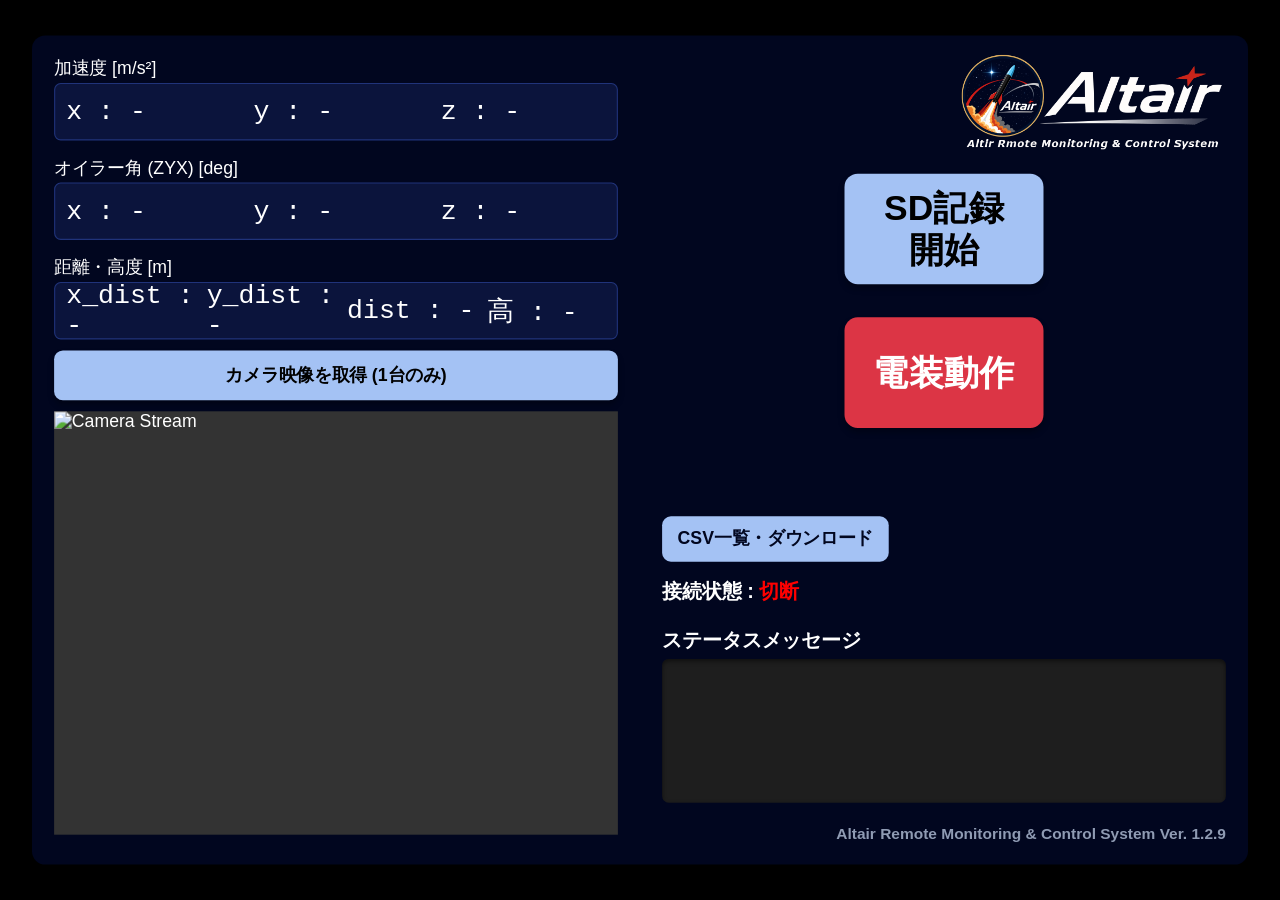
<file: data/index.html>
<!DOCTYPE html>
<html lang="ja">
<head>
    <meta charset="UTF-8">
    <meta name="viewport" content="width=device-width, initial-scale=1.0">
    <title>Altir Remote Monitoring & Control System</title>
    <link rel="stylesheet" href="style.css">
    
    <style>
        /* ベースレイアウトの柔軟化と背景色の変更 */
        body {
            background-color: #000000; /* 背景を黒に変更 */
            padding: 15px; 
        }
        
        .dashboard {
            width: 100% !important; /* style.cssの1000px固定を上書き */
            max-width: 1100px;
            background-color: #01061f; /* ダッシュボードの背景を濃い紺色に変更 */
            border-radius: 12px;
            border: none;
            box-shadow: 0 4px 20px rgba(0, 0, 0, 0.6); /* 背景に合わせて影を調整 */
            position: relative; /* ロゴ画像を絶対配置するための基準線 */
            color: #ffffff; /* 基本の文字色を白に設定 */
        }

        /* ロゴ画像の配置とサイズ調整 */
        .site-logo {
            position: absolute;
            top: 15px;
            right: 20px;
            height: 90px; 
            width: auto;
            object-fit: contain;
            z-index: 10; /* 他の要素より手前に表示 */
        }

        /* ダーク背景に合わせてセクション名やステータスラベルの文字色を白に変更 */
        .section-label, .status-label {
            color: #ffffff;
        }

        /* センサー値パネル（テキストボックス）を背景色に馴染む配色に変更 */
        .data-panel {
            background-color: #0b143c; /* テキストボックスの背景を少し明るめの紺に変更 */
            border: 1px solid #20337a; /* 枠線をサイバー感のある青に変更 */
            border-radius: 6px;
            color: #ffffff; /* 表示文字の色を白に変更 */
        }

        /* 表示文字のフォント色を確実に白にするための指定 */
        .data-panel > div {
            color: #ffffff;
        }

        /* 操作ボタンの位置 (margin-topで調整) */
        .button-area {
            margin-top: 110px; 
        }

        /* ボタンの立体感と押し込みアクション (色は維持) */
        .btn {
            border: none;
            border-radius: 12px;
            box-shadow: 0 4px 6px rgba(0, 0, 0, 0.3);
            transition: transform 0.1s, box-shadow 0.1s;
        }
        
        .btn:active {
            transform: translateY(2px);
            box-shadow: 0 2px 4px rgba(0, 0, 0, 0.3);
        }

        .btn-pwr {
            background-color: #dc3545; /* 視認性の高い赤を維持 */
        }

        /* ログウィンドウ (指定通り背景色・文字色は変更せず維持) */
        .status-box {
            background-color: #1e1e1e;
            color: #32cd32; /* 明るい緑 */
            border: none;
            border-radius: 6px;
            padding: 12px !important;
            box-shadow: inset 0 2px 4px rgba(0,0,0,0.5);
            box-sizing: border-box; /* 右側へのはみ出しを防止 */
        }

        /* =======================================================
           PC等（横幅769px以上）で全体をそのまま等倍縮小する設定
           ======================================================= */
        @media screen and (min-width: 769px) {
            body {
                margin: 0;
                padding: 0;
                width: 100vw;
                height: 100vh;
                display: flex;
                justify-content: center;
                align-items: center;
                background-color: #000000;
                overflow: hidden; /* 画面全体のスクロールバーを消す */
            }

            .dashboard {
                /* 縮小・拡大の基準となる固定サイズ（デザインが崩れない理想のサイズ） */
                width: 1100px !important; 
                height: 750px !important; /* コンテンツが綺麗に収まる高さ */
                flex-direction: row !important;
                position: relative;
                transform-origin: center center; /* 中央を基準に縮小 */
                flex-shrink: 0; /* 意図しない潰れを防止 */
                box-sizing: border-box;
            }

            /* カメラ映像は4:3の比率を維持 */
            .video-feed {
                width: 100%;
                aspect-ratio: 4 / 3;
                height: auto !important;
            }

            /* 右側ログウィンドウの高さも固定値に戻す */
            .status-box {
                height: 130px !important;
            }
        }

        /* レスポンシブ対応 (タブレット・スマホ向け) */
        @media screen and (max-width: 768px) {
            /* スマホ表示ではロゴを最上部中央に配置 */
            .site-logo {
                position: relative;
                top: 0;
                right: 0;
                display: block;
                margin: 0 auto 15px auto;
                height: 70px; 
            }

            .dashboard {
                flex-direction: column; /* 左右の列を縦並びに */
                gap: 20px;
                padding: 15px;
            }

            .data-panel > div {
                font-size: 20px; /* スマホ向けにフォントサイズを微調整 */
            }

            .button-area {
                flex-direction: row; /* スマホではボタンを横に並べて省スペース化 */
                justify-content: space-between;
                gap: 15px;
                margin-top: 30px; /* スマホ表示用ボタン上の余白 */
                margin-bottom: 20px;
            }

            .btn {
                width: 100%;
                flex: 1;
                font-size: 24px;
                height: 80px;
            }

            .video-feed {
                border-radius: 6px;
            }
        }
    </style>
</head>
<body>
    <div class="dashboard">
        <img src="mark_logo_cmyk.png" alt="Altair Logo" class="site-logo">

        <div class="col-left">
            <div class="section-label">加速度 [m/s&sup2;]</div>
            <div class="data-panel">
                <div>x : <span id="ax">-</span></div>
                <div>y : <span id="ay">-</span></div>
                <div>z : <span id="az">-</span></div>
            </div>

            <div class="section-label">オイラー角 (ZYX) [deg]</div>
            <div class="data-panel">
                <div>x : <span id="ox">-</span></div>
                <div>y : <span id="oy">-</span></div>
                <div>z : <span id="oz">-</span></div>
            </div>

            <div class="section-label">
                <span style="margin-right: 15px;">距離・高度 [m]
            </div>
            <div class="data-panel">
                <div>x_dist : <span id="x_dist">-</span></div>
                <div>y_dist : <span id="y_dist">-</span></div>
                <div>dist : <span id="dist">-</span></div>
                <div>高 : <span id="alt">-</span></div>
            </div>

            <button id="btn-camera" class="btn" style="width: 100%; height: 45px; font-size: 16px; margin-bottom: 5px; background-color: #A4C2F4; border-radius: 8px; cursor: pointer;">
                カメラ映像を取得 (1台のみ)
            </button>
            <img id="camera-stream" class="video-feed" alt="Camera Stream">
        </div>

        <div class="col-right">
            <div class="button-area">
                <button class="btn btn-sd">SD記録<br>開始</button>
                <button class="btn btn-pwr">電装動作</button>
            </div>

            <div class="status-area">
                <a class="csv-button" href="/csv">CSV一覧・ダウンロード</a>
                <div class="status-label">接続状態 : <span id="ws-status" style="color: red;">切断</span></div>
                <div class="status-label" style="margin-top: 15px;">ステータスメッセージ</div>
                <div class="status-box" id="status-msg"></div>
                <div class="footer-text" style="color: #8f9bb3; font-size: 14px; margin-top: 10px;">Altair Remote Monitoring & Control System Ver. 1.2.9</div>
            </div>
        </div>
    </div>

    <script src="script.js"></script>
</body>
</html>
</file>
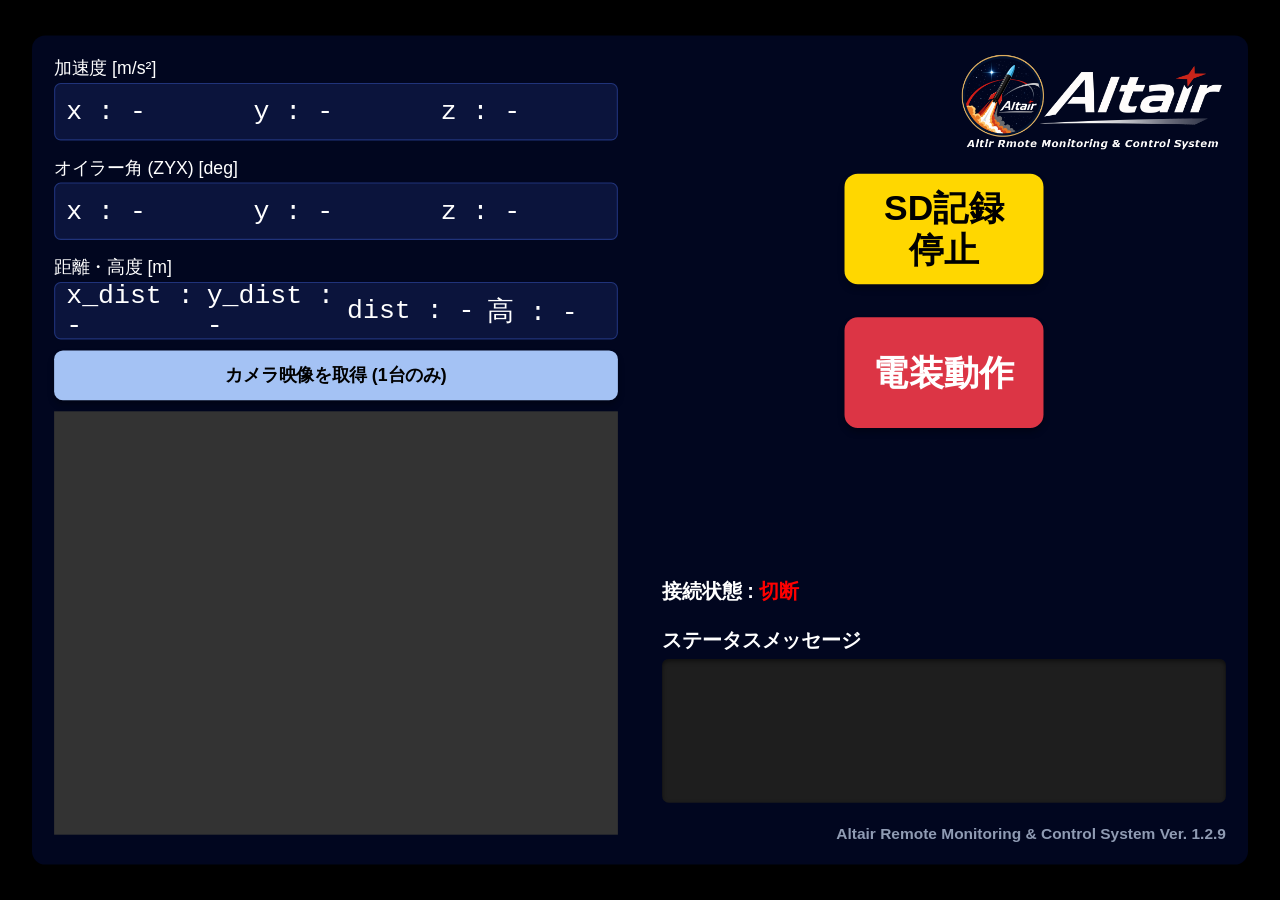
<file: flight-replay/index.html>
<!DOCTYPE html>
<html lang="ja">
<head>
    <meta charset="UTF-8">
    <meta name="viewport" content="width=device-width, initial-scale=1.0">
    <title>Altir Remote Monitoring & Control System</title>
    <link rel="stylesheet" href="style.css">
    
    <style>
        /* ベースレイアウトの柔軟化と背景色の変更 */
        body {
            background-color: #000000; /* 背景を黒に変更 */
            padding: 15px; 
        }
        
        .dashboard {
            width: 100% !important; /* style.cssの1000px固定を上書き */
            max-width: 1100px;
            background-color: #01061f; /* ダッシュボードの背景を濃い紺色に変更 */
            border-radius: 12px;
            border: none;
            box-shadow: 0 4px 20px rgba(0, 0, 0, 0.6); /* 背景に合わせて影を調整 */
            position: relative; /* ロゴ画像を絶対配置するための基準線 */
            color: #ffffff; /* 基本の文字色を白に設定 */
        }

        /* ロゴ画像の配置とサイズ調整 */
        .site-logo {
            position: absolute;
            top: 15px;
            right: 20px;
            height: 90px; 
            width: auto;
            object-fit: contain;
            z-index: 10; /* 他の要素より手前に表示 */
        }

        /* ダーク背景に合わせてセクション名やステータスラベルの文字色を白に変更 */
        .section-label, .status-label {
            color: #ffffff;
        }

        /* センサー値パネル（テキストボックス）を背景色に馴染む配色に変更 */
        .data-panel {
            background-color: #0b143c; /* テキストボックスの背景を少し明るめの紺に変更 */
            border: 1px solid #20337a; /* 枠線をサイバー感のある青に変更 */
            border-radius: 6px;
            color: #ffffff; /* 表示文字の色を白に変更 */
        }

        /* 表示文字のフォント色を確実に白にするための指定 */
        .data-panel > div {
            color: #ffffff;
        }

        /* 操作ボタンの位置 (margin-topで調整) */
        .button-area {
            margin-top: 110px; 
        }

        /* ボタンの立体感と押し込みアクション (色は維持) */
        .btn {
            border: none;
            border-radius: 12px;
            box-shadow: 0 4px 6px rgba(0, 0, 0, 0.3);
            transition: transform 0.1s, box-shadow 0.1s;
        }
        
        .btn:active {
            transform: translateY(2px);
            box-shadow: 0 2px 4px rgba(0, 0, 0, 0.3);
        }

        .btn-pwr {
            background-color: #dc3545; /* 視認性の高い赤を維持 */
        }

        /* ログウィンドウ (指定通り背景色・文字色は変更せず維持) */
        .status-box {
            background-color: #1e1e1e;
            color: #32cd32; /* 明るい緑 */
            border: none;
            border-radius: 6px;
            padding: 12px !important;
            box-shadow: inset 0 2px 4px rgba(0,0,0,0.5);
            box-sizing: border-box; /* 右側へのはみ出しを防止 */
        }

        /* =======================================================
           PC等（横幅769px以上）で全体をそのまま等倍縮小する設定
           ======================================================= */
        @media screen and (min-width: 769px) {
            body {
                margin: 0;
                padding: 0;
                width: 100vw;
                height: 100vh;
                display: flex;
                justify-content: center;
                align-items: center;
                background-color: #000000;
                overflow: hidden; /* 画面全体のスクロールバーを消す */
            }

            .dashboard {
                /* 縮小・拡大の基準となる固定サイズ（デザインが崩れない理想のサイズ） */
                width: 1100px !important; 
                height: 750px !important; /* コンテンツが綺麗に収まる高さ */
                flex-direction: row !important;
                position: relative;
                transform-origin: center center; /* 中央を基準に縮小 */
                flex-shrink: 0; /* 意図しない潰れを防止 */
                box-sizing: border-box;
            }

            /* カメラ映像は4:3の比率を維持 */
            .video-feed {
                width: 100%;
                aspect-ratio: 4 / 3;
                height: auto !important;
            }

            /* 右側ログウィンドウの高さも固定値に戻す */
            .status-box {
                height: 130px !important;
            }
        }

        /* レスポンシブ対応 (タブレット・スマホ向け) */
        @media screen and (max-width: 768px) {
            /* スマホ表示ではロゴを最上部中央に配置 */
            .site-logo {
                position: relative;
                top: 0;
                right: 0;
                display: block;
                margin: 0 auto 15px auto;
                height: 70px; 
            }

            .dashboard {
                flex-direction: column; /* 左右の列を縦並びに */
                gap: 20px;
                padding: 15px;
            }

            .data-panel > div {
                font-size: 20px; /* スマホ向けにフォントサイズを微調整 */
            }

            .button-area {
                flex-direction: row; /* スマホではボタンを横に並べて省スペース化 */
                justify-content: space-between;
                gap: 15px;
                margin-top: 30px; /* スマホ表示用ボタン上の余白 */
                margin-bottom: 20px;
            }

            .btn {
                width: 100%;
                flex: 1;
                font-size: 24px;
                height: 80px;
            }

            .video-feed {
                border-radius: 6px;
            }
        }
    </style>
</head>
<body>
    <div class="dashboard">
        <img src="mark_logo_cmyk.png" alt="Altair Logo" class="site-logo">

        <div class="col-left">
            <div class="section-label">加速度 [m/s&sup2;]</div>
            <div class="data-panel">
                <div>x : <span id="ax">-</span></div>
                <div>y : <span id="ay">-</span></div>
                <div>z : <span id="az">-</span></div>
            </div>

            <div class="section-label">オイラー角 (ZYX) [deg]</div>
            <div class="data-panel">
                <div>x : <span id="ox">-</span></div>
                <div>y : <span id="oy">-</span></div>
                <div>z : <span id="oz">-</span></div>
            </div>

            <div class="section-label">
                <span style="margin-right: 15px;">距離・高度 [m]
            </div>
            <div class="data-panel">
                <div>x_dist : <span id="x_dist">-</span></div>
                <div>y_dist : <span id="y_dist">-</span></div>
                <div>dist : <span id="dist">-</span></div>
                <div>高 : <span id="alt">-</span></div>
            </div>

            <button id="btn-camera" class="btn" style="width: 100%; height: 45px; font-size: 16px; margin-bottom: 5px; background-color: #A4C2F4; border-radius: 8px; cursor: pointer;">
                カメラ映像を取得 (1台のみ)
            </button>
            <video id="camera-stream" class="video-feed" autoplay muted loop playsinline preload="auto" style="object-fit: contain;"></video>
        </div>

        <div class="col-right">
            <div class="button-area">
                <button class="btn btn-sd">SD記録<br>停止</button>
                <button class="btn btn-pwr">電装動作</button>
            </div>

            <div class="status-area">
                <div class="status-label">接続状態 : <span id="ws-status" style="color: red;">切断</span></div>
                <div class="status-label" style="margin-top: 15px;">ステータスメッセージ</div>
                <div class="status-box" id="status-msg"></div>
                <div class="footer-text" style="color: #8f9bb3; font-size: 14px; margin-top: 10px;">Altair Remote Monitoring & Control System Ver. 1.2.9</div>
            </div>
        </div>
    </div>

    <script src="replay-config.js"></script>
    <script src="telemetry.js"></script>
    <script src="script.js"></script>
</body>
</html>
</file>
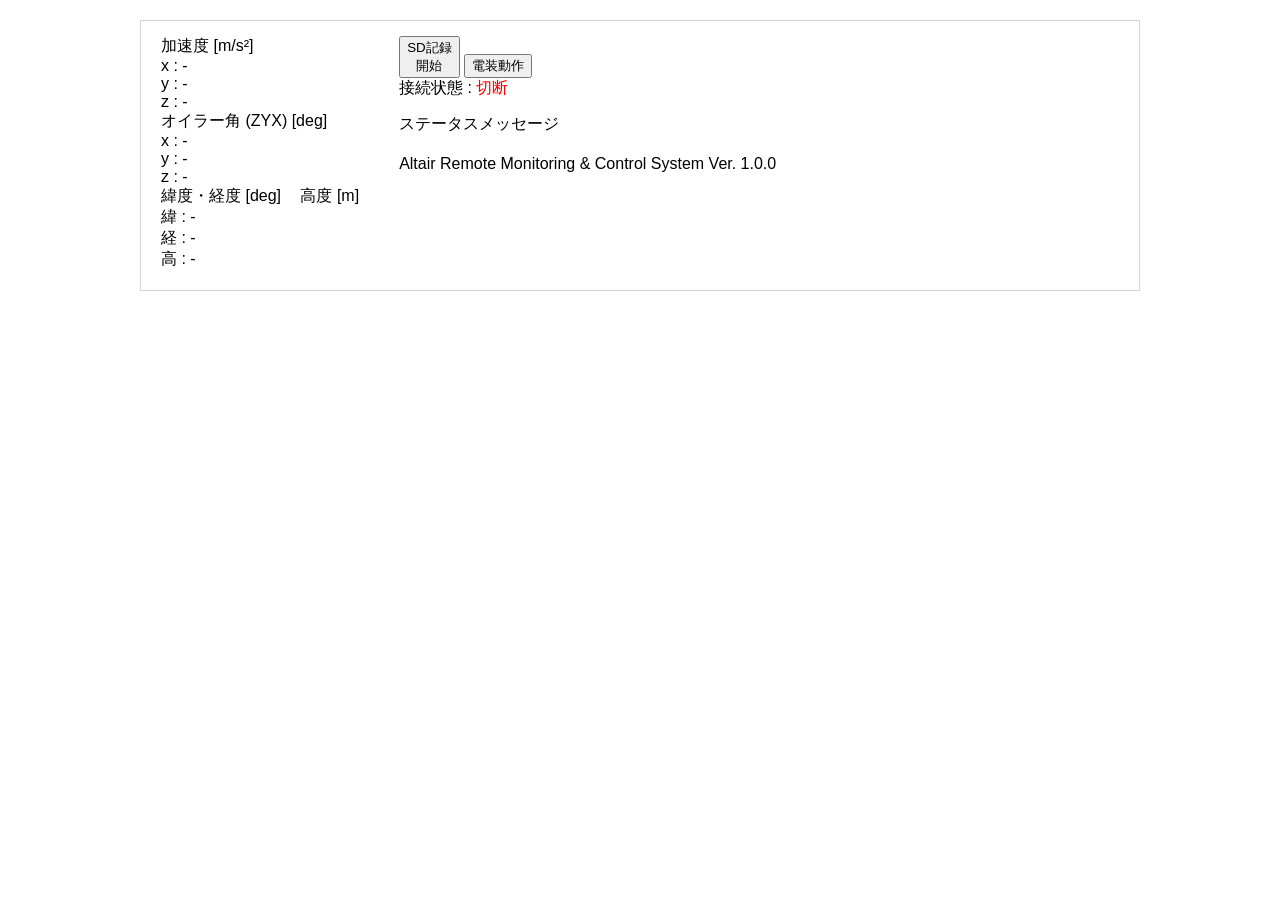
<file: src/Grand_sta/index.html>
<!DOCTYPE html>
<html lang="ja">
<head>
    <meta charset="UTF-8">
    <meta name="viewport" content="width=device-width, initial-scale=1.0">
    <title>UI Reproduction with WebSocket</title>
    <link rel="stylesheet" href="style.css">
</head>
<body>
    <div class="dashboard">
        <div class="col-left">
            <div class="section-label">加速度 [m/s&sup2;]</div>
            <div class="data-panel">
                <div>x : <span id="ax">-</span></div>
                <div>y : <span id="ay">-</span></div>
                <div>z : <span id="az">-</span></div>
            </div>

            <div class="section-label">オイラー角 (ZYX) [deg]</div>
            <div class="data-panel">
                <div>x : <span id="ox">-</span></div>
                <div>y : <span id="oy">-</span></div>
                <div>z : <span id="oz">-</span></div>
            </div>

            <div class="section-label">
                <span style="margin-right: 15px;">緯度・経度 [deg]</span> 高度 [m]
            </div>
            <div class="data-panel">
                <div>緯 : <span id="lat">-</span></div>
                <div>経 : <span id="lng">-</span></div>
                <div>高 : <span id="alt">-</span></div>
            </div>

            <div class="video-feed"></div>
        </div>

        <div class="col-right">
            <div class="button-area">
                <button class="btn btn-sd">SD記録<br>開始</button>
                <button class="btn btn-pwr">電装動作</button>
            </div>

            <div class="status-area">
                <div class="status-label">接続状態 : <span id="ws-status" style="color: red;">切断</span></div>
                <div class="status-label" style="margin-top: 15px;">ステータスメッセージ</div>
                <div class="status-box" id="status-msg" style="padding: 10px; font-family: monospace; box-sizing: border-box;"></div>
                <div class="footer-text">Altair Remote Monitoring & Control System Ver. 1.0.0</div>
            </div>
        </div>
    </div>

    <script src="script.js"></script>
</body>
</html>
</file>
<file: data/style.css>
body {
    font-family: "Meiryo", "Segoe UI", sans-serif;
    margin: 0;
    padding: 20px;
    background-color: #ffffff;
    display: flex;
    justify-content: center;
}

.dashboard {
    width: 1000px;
    border: 1px solid #d3d3d3;
    padding: 15px 20px 20px 20px;
    display: flex;
    gap: 40px;
    box-sizing: border-box;
}

/* ... (以降、前回のCSSの中身をすべて貼り付けます) ... */
body {
    font-family: "Meiryo", "Segoe UI", sans-serif;
    margin: 0;
    padding: 20px;
    background-color: #ffffff;
    display: flex;
    justify-content: center;
}

.dashboard {
    width: 1000px;
    border: 1px solid #d3d3d3; /* 外枠の薄いグレー線 */
    padding: 15px 20px 20px 20px;
    display: flex;
    gap: 40px;
    box-sizing: border-box;
}

/* 左側の列（センサー値・カメラ） */
.col-left {
    flex: 1;
    display: flex;
    flex-direction: column;
}

.section-label {
    font-size: 16px;
    margin: 5px 0 2px 0;
}

.data-panel {
    border: 2px solid #000;
    display: flex;
    align-items: center;
    height: 50px;
    margin-bottom: 10px;
}

.data-panel > div {
    flex: 1;
    font-size: 24px;
    padding-left: 10px;
    font-family: "Courier New", monospace, sans-serif;
}

.video-feed {
background-color: #333; /* 読み込み前の背景色（黒寄り） */
    width: 100%;
    aspect-ratio: 4 / 3;    /* アスペクト比を4:3に固定 */
    height: auto;           /* 高さを自動計算に変更 */
    margin-top: 5px;
    object-fit: cover;      /* 枠に合わせてトリミングしつつアスペクト比を維持 */
    display: block;
}

/* 右側の列（ボタン・ステータス） */
.col-right {
    flex: 1;
    display: flex;
    flex-direction: column;
}

.button-area {
    display: flex;
    flex-direction: column;
    align-items: center;
    gap: 30px;
    margin-top: 25px;
    margin-bottom: 30px;
}

.btn {
    width: 180px;
    height: 100px;
    border: 2px solid #000;
    border-radius: 15px;
    font-size: 32px;
    font-weight: bold;
    font-family: inherit;
    cursor: pointer;
    display: flex;
    justify-content: center;
    align-items: center;
    text-align: center;
    line-height: 1.2;
}

.btn-sd {
    background-color: #a4c2f4;
    color: #000;
}

.btn-pwr {
    background-color: #ff0000;
    color: #fff;
}

.status-area {
    display: flex;
    flex-direction: column;
    flex-grow: 1;
    justify-content: flex-end;
}

.status-label {
    font-size: 18px;
    font-weight: bold;
    margin-bottom: 5px;
}

.status-box {
    border: 2px solid #000;
    height: 130px;
    width: 100%;
    margin-bottom: 10px;
    overflow-y: auto;       /* 縦スクロールを有効にする */
    white-space: pre-wrap;  /* 改行コードを有効にし、枠端で自動折り返し */
    word-break: break-all;  /* 長い英数字でも枠に合わせて強制折り返し */
}


.footer-text {
    text-align: right;
    font-size: 18px;
    font-weight: bold;
}

.csv-button {
    display: inline-block;
    align-self: flex-start;
    margin-bottom: 15px;
    padding: 10px 14px;
    border-radius: 8px;
    background-color: #a4c2f4;
    color: #01061f;
    font-weight: bold;
    text-decoration: none;
}

.csv-page {
    background-color: #000;
    color: #fff;
    line-height: 1.5;
}

.csv-page main {
    width: min(100%, 680px);
    padding: 16px;
    border-radius: 12px;
    background-color: #01061f;
}

.csv-page a {
    color: #a4c2f4;
}

.csv-page table {
    width: 100%;
    border-collapse: collapse;
}

.csv-page th,
.csv-page td {
    padding: 8px;
    border-bottom: 1px solid #20337a;
    text-align: left;
    overflow-wrap: anywhere;
}
</file>
<file: flight-replay/style.css>
body {
    font-family: "Meiryo", "Segoe UI", sans-serif;
    margin: 0;
    padding: 20px;
    background-color: #ffffff;
    display: flex;
    justify-content: center;
}

.dashboard {
    width: 1000px;
    border: 1px solid #d3d3d3;
    padding: 15px 20px 20px 20px;
    display: flex;
    gap: 40px;
    box-sizing: border-box;
}

/* ... (以降、前回のCSSの中身をすべて貼り付けます) ... */
body {
    font-family: "Meiryo", "Segoe UI", sans-serif;
    margin: 0;
    padding: 20px;
    background-color: #ffffff;
    display: flex;
    justify-content: center;
}

.dashboard {
    width: 1000px;
    border: 1px solid #d3d3d3; /* 外枠の薄いグレー線 */
    padding: 15px 20px 20px 20px;
    display: flex;
    gap: 40px;
    box-sizing: border-box;
}

/* 左側の列（センサー値・カメラ） */
.col-left {
    flex: 1;
    display: flex;
    flex-direction: column;
}

.section-label {
    font-size: 16px;
    margin: 5px 0 2px 0;
}

.data-panel {
    border: 2px solid #000;
    display: flex;
    align-items: center;
    height: 50px;
    margin-bottom: 10px;
}

.data-panel > div {
    flex: 1;
    font-size: 24px;
    padding-left: 10px;
    font-family: "Courier New", monospace, sans-serif;
}

.video-feed {
background-color: #333; /* 読み込み前の背景色（黒寄り） */
    width: 100%;
    aspect-ratio: 4 / 3;    /* アスペクト比を4:3に固定 */
    height: auto;           /* 高さを自動計算に変更 */
    margin-top: 5px;
    object-fit: cover;      /* 枠に合わせてトリミングしつつアスペクト比を維持 */
    display: block;
}

/* 右側の列（ボタン・ステータス） */
.col-right {
    flex: 1;
    display: flex;
    flex-direction: column;
}

.button-area {
    display: flex;
    flex-direction: column;
    align-items: center;
    gap: 30px;
    margin-top: 25px;
    margin-bottom: 30px;
}

.btn {
    width: 180px;
    height: 100px;
    border: 2px solid #000;
    border-radius: 15px;
    font-size: 32px;
    font-weight: bold;
    font-family: inherit;
    cursor: pointer;
    display: flex;
    justify-content: center;
    align-items: center;
    text-align: center;
    line-height: 1.2;
}

.btn-sd {
    background-color: #a4c2f4;
    color: #000;
}

.btn-pwr {
    background-color: #ff0000;
    color: #fff;
}

.status-area {
    display: flex;
    flex-direction: column;
    flex-grow: 1;
    justify-content: flex-end;
}

.status-label {
    font-size: 18px;
    font-weight: bold;
    margin-bottom: 5px;
}

.status-box {
    border: 2px solid #000;
    height: 130px;
    width: 100%;
    margin-bottom: 10px;
    overflow-y: auto;       /* 縦スクロールを有効にする */
    white-space: pre-wrap;  /* 改行コードを有効にし、枠端で自動折り返し */
    word-break: break-all;  /* 長い英数字でも枠に合わせて強制折り返し */
}


.footer-text {
    text-align: right;
    font-size: 18px;
    font-weight: bold;
}
</file>
<file: src/Grand_sta/style.css>
body {
    font-family: "Meiryo", "Segoe UI", sans-serif;
    margin: 0;
    padding: 20px;
    background-color: #ffffff;
    display: flex;
    justify-content: center;
}

.dashboard {
    width: 1000px;
    border: 1px solid #d3d3d3;
    padding: 15px 20px 20px 20px;
    display: flex;
    gap: 40px;
    box-sizing: border-box;
}

/* ... (以降、前回のCSSの中身をすべて貼り付けます) ... */
</file>
